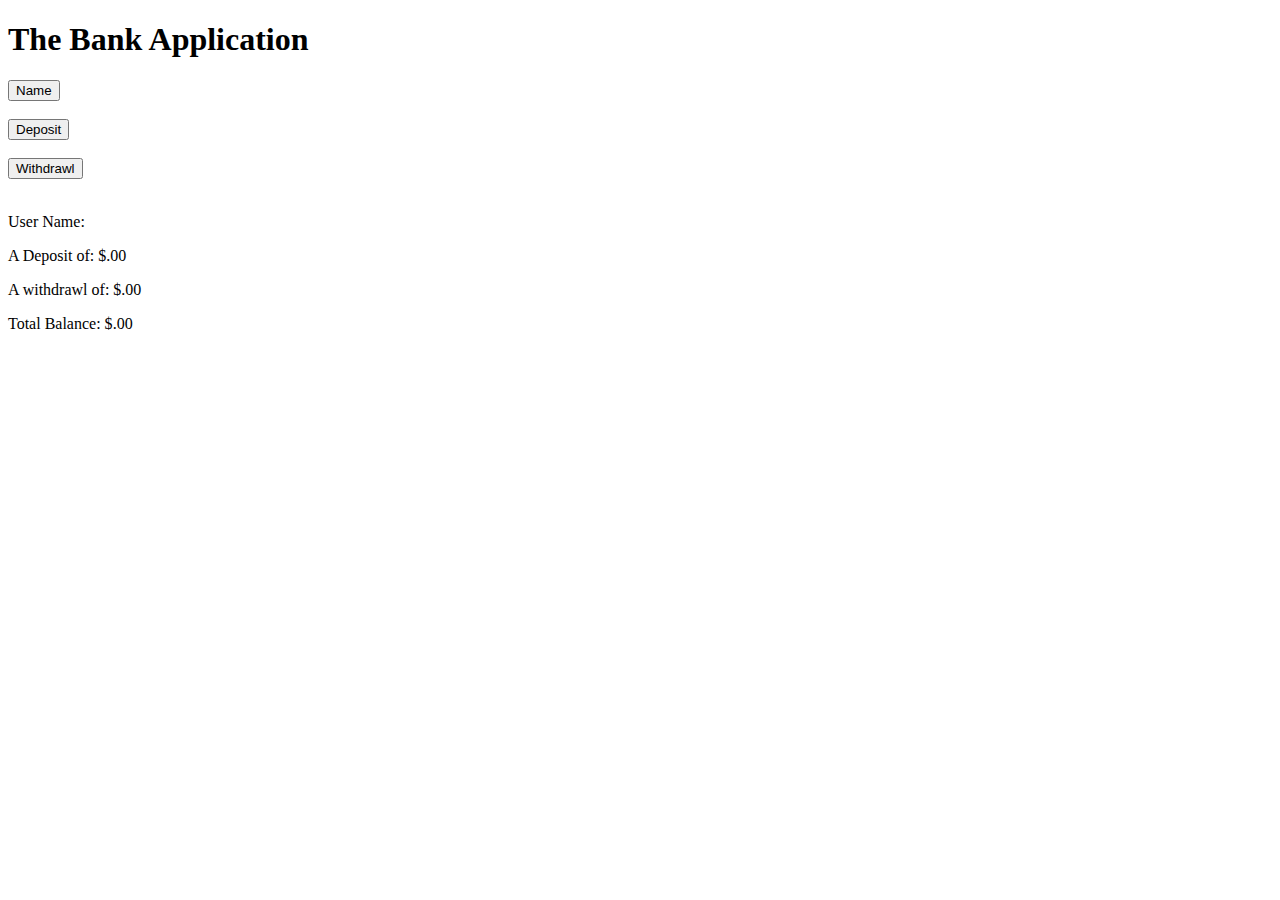
<file: bankaccount/index.html>
<!DOCTYPE html>
<html lang="en">

<head>
    <meta charset="UTF-8">
    <meta name="viewport" content="width=device-width, initial-scale=1.0">
    <title>M13 Assignment - The Bank Account Application</title>
    <script src="js/script.js"></script>
</head>

<body>
    <main>
        <h1>The Bank Application</h1>
        <div>
            <button id="name">Name</button>
        </div><br>
        <div>
            <button id="deposit">Deposit</button>
        </div><br>
        <div>
            <button id="withdrawl">Withdrawl</button>
        </div><br>
        <div>
            <p>User Name: <span id="username"></span></p>
        </div>
        <div>
            <p>A Deposit of: $<span id="usercredit"></span>.00</p>
        </div>
        <div>
            <p>A withdrawl of: $<span id="userdebit"></span>.00</p>
        </div>
        <div>
            <p>Total Balance: $<span id="userbalance"></span>.00</p>
        </div>
    </main>
</body>

</html>
</file>
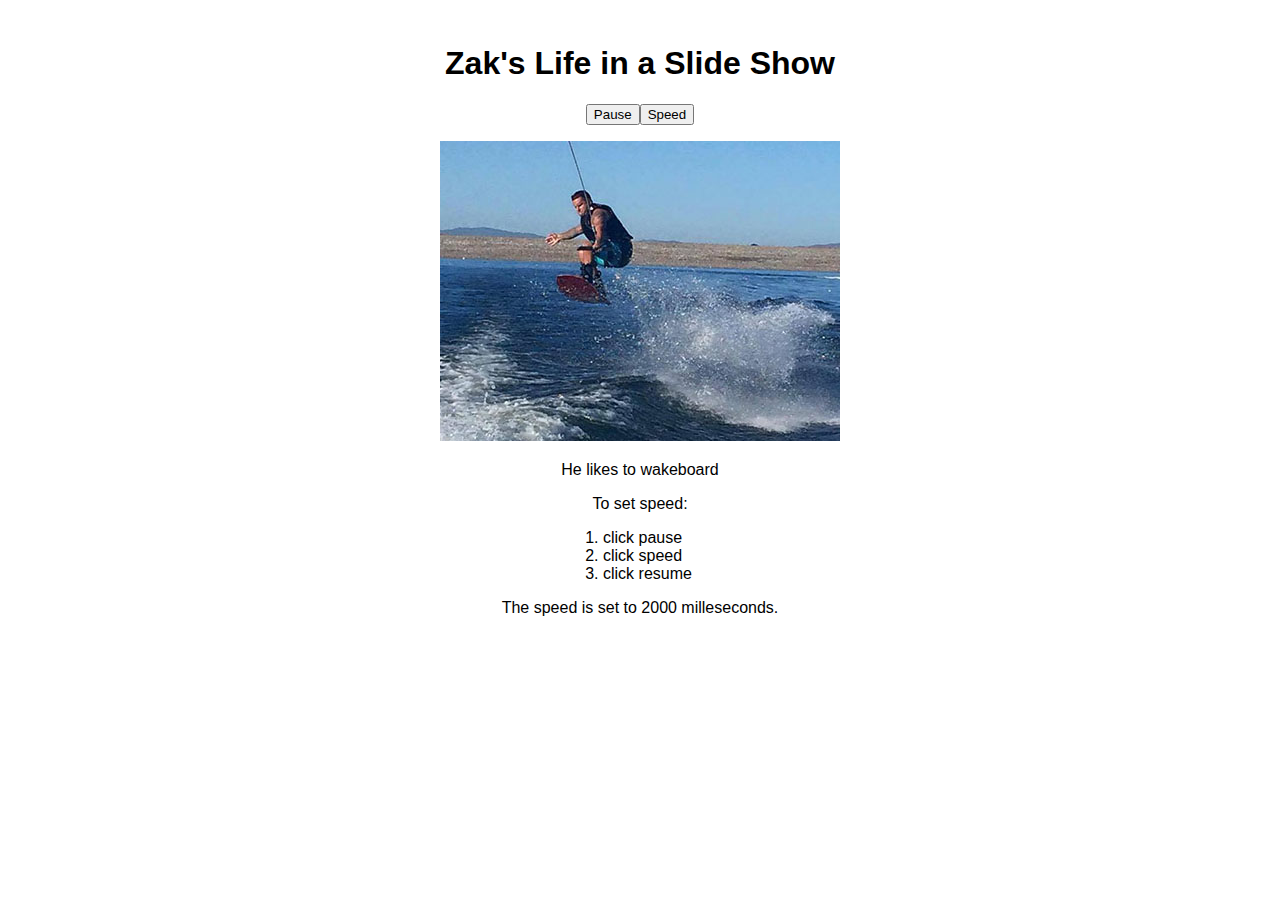
<file: slideshow/index.html>
<!DOCTYPE html>
<html lang="en">

<head>
    <meta charset="UTF-8">
    <meta name="viewport" content="width=device-width, initial-scale=1.0">
    <title>M13 Assignment - The Slide Show Application (Change Speed)</title>
    <link href="css/styles.css" rel="stylesheet">
    <script src="js/slideshow.js"></script>
</head>

<body>
    <main>
        <h1>Zak's Life in a Slide Show</h1>
        <p><input type="button" id="play_pause" value="Pause"><input type="button" id="speed" value="Speed"></p>

        <p><img src="images/wakeboard.jpg" id="image" alt=""></p>
        <p><span id="caption">He likes to wakeboard</span></p>
        <div>
            <p>To set speed: </p>
        </div>
        <div class="list">

            <ol>
                <li>click pause</li>
                <li>click speed</li>
                <li>click resume</li>
            </ol>
        </div>
        <div>
            <p>The speed is set to <span id="seconds"></span> milleseconds.</p>
        </div>

    </main>
</body>

</html>
</file>
<file: slideshow/css/styles.css>
body {
  font-family: sans-serif;
}
main {
  width: 550px;
  margin: 0 auto;
  padding: 1em;
  text-align: center;
}

ol,
li,
.list {
  margin-left: 66px;
  width: fit-content;
}
</file>
